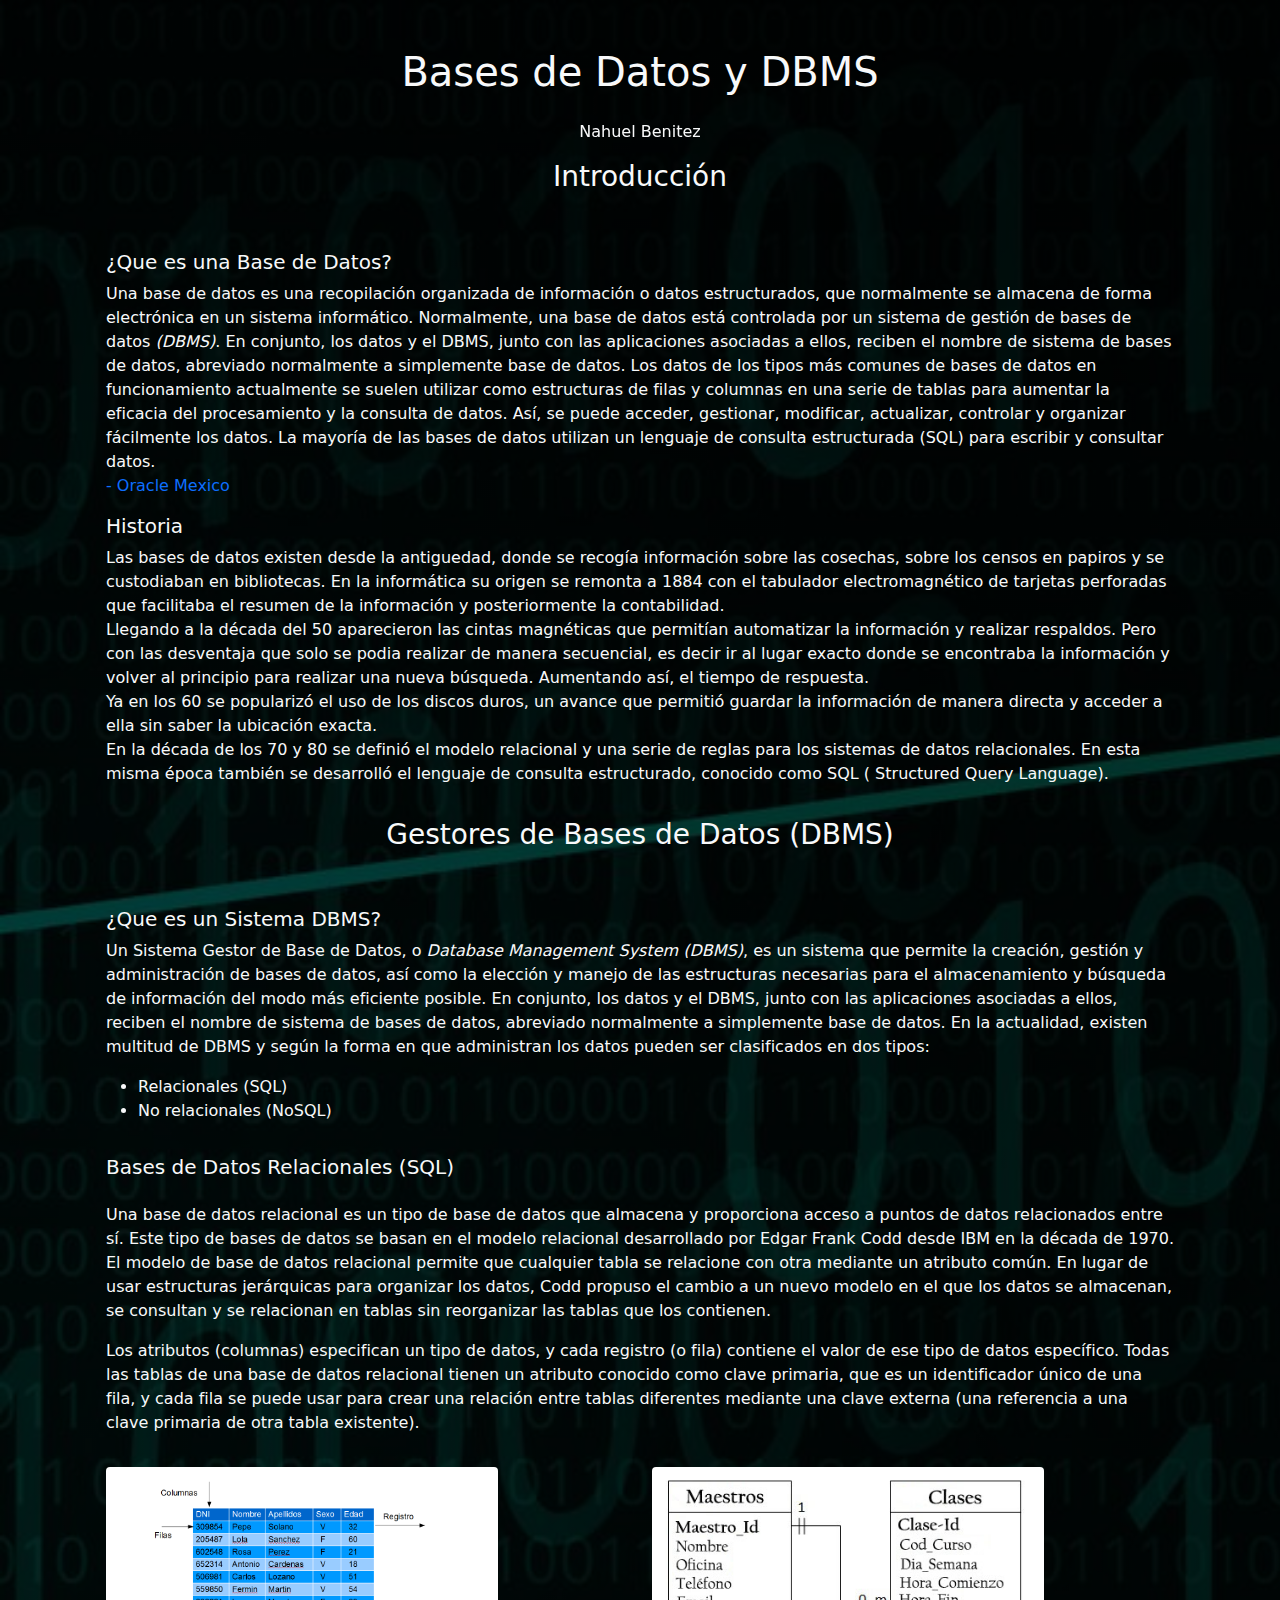
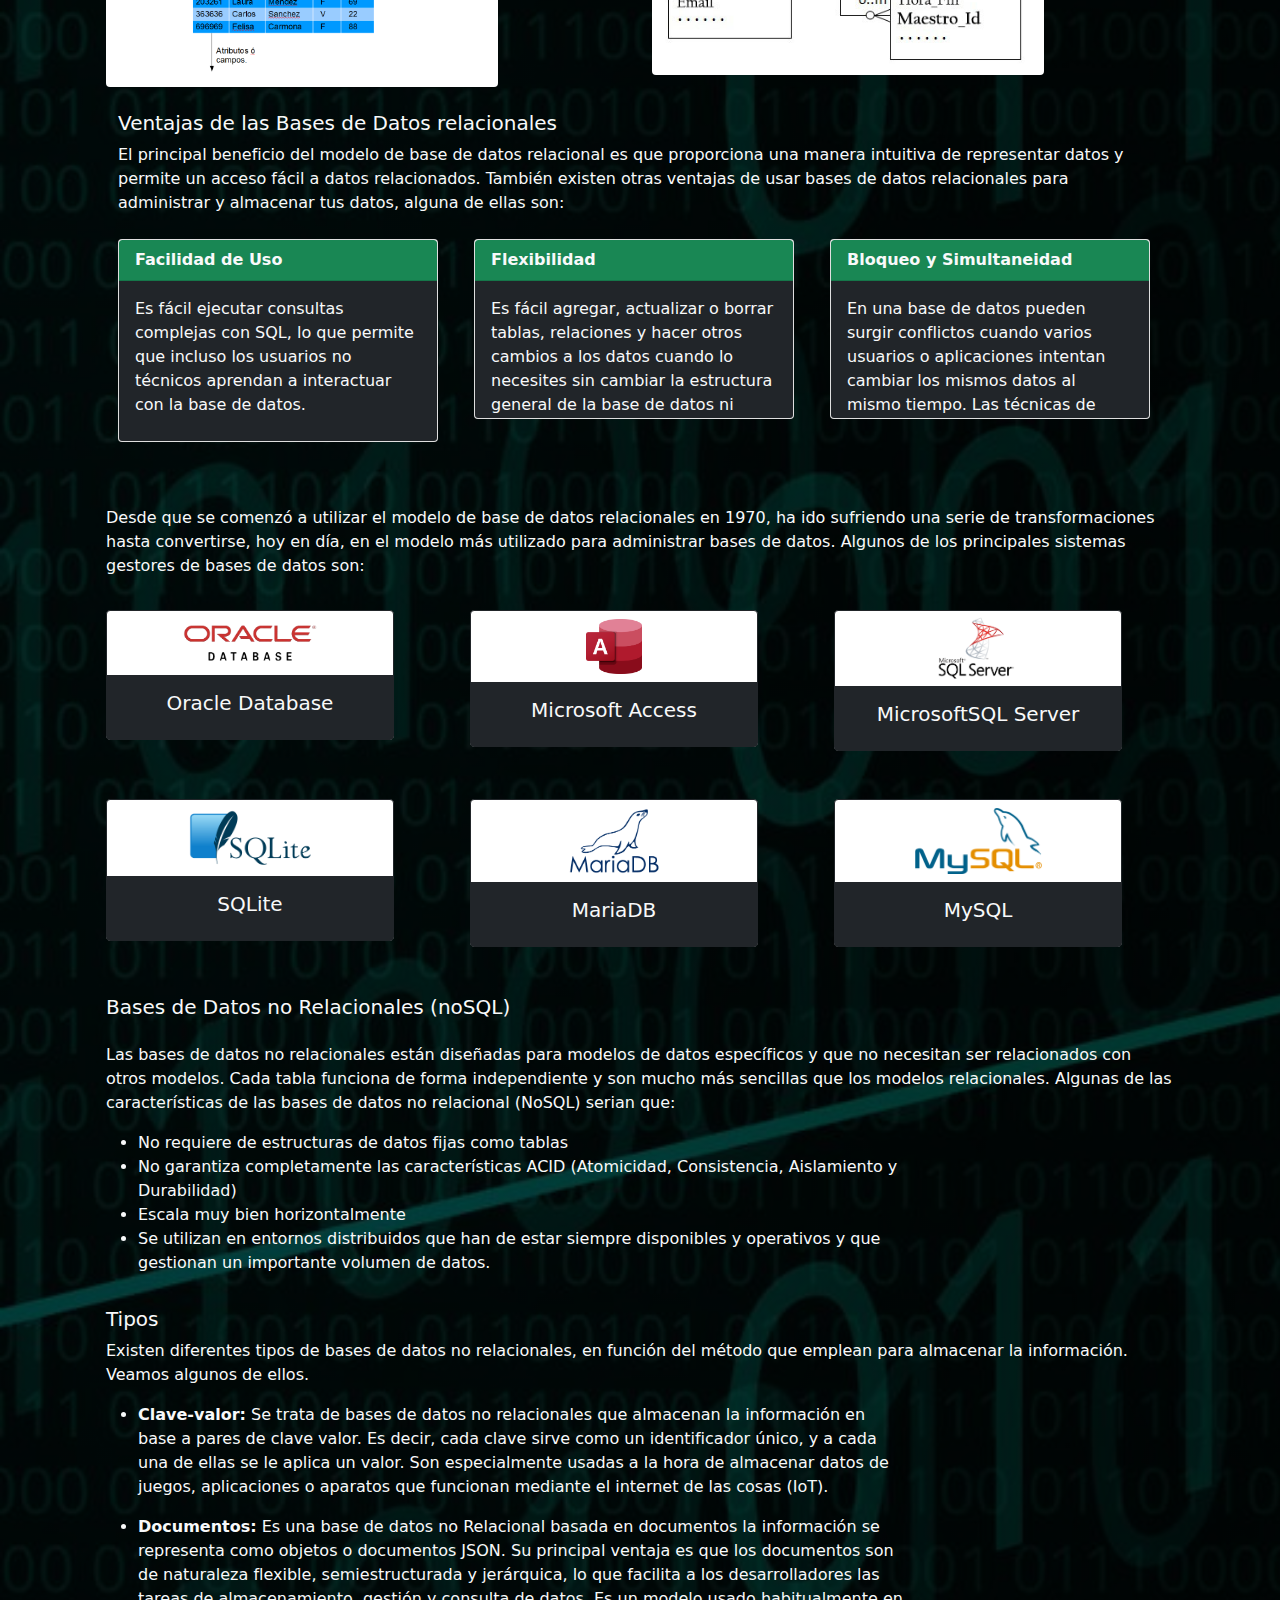
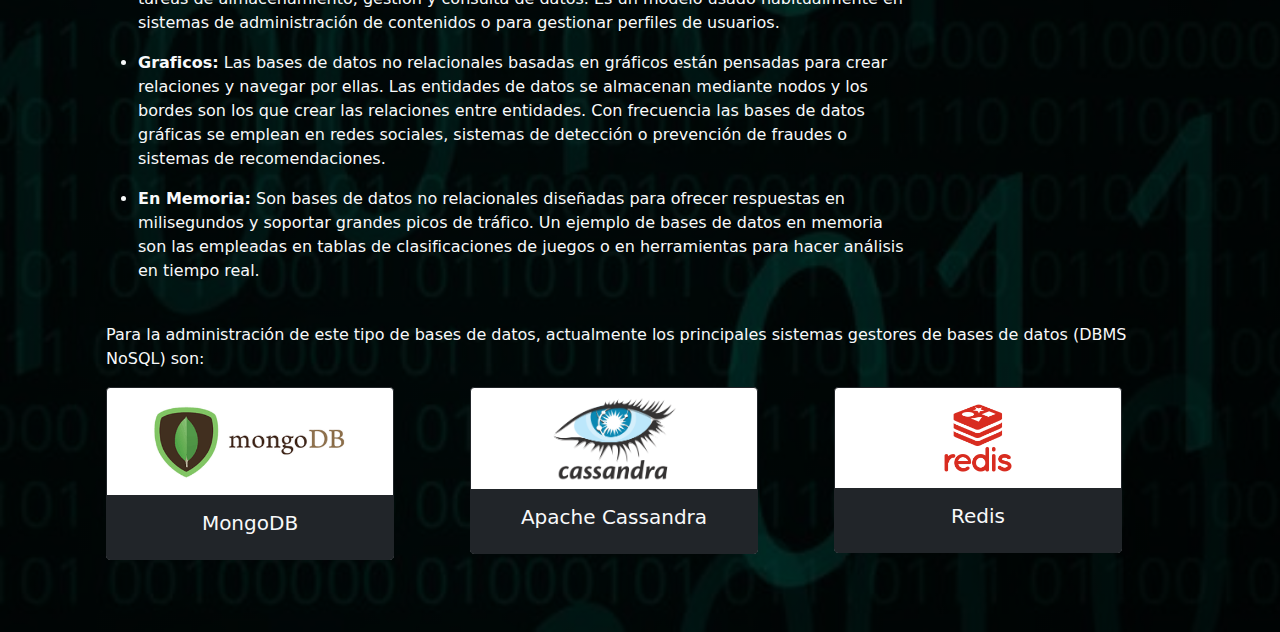
<file: index.html>
<!DOCTYPE html>
<html lang="es">

<head>
    <meta charset="UTF-8">
    <meta http-equiv="X-UA-Compatible" content="IE=edge">
    <meta name="viewport" content="width=device-width, initial-scale=1.0">
    <title>Bases de Datos y DBMS</title>
    <link rel="stylesheet" href="css/bootstrap.min.css">
    <link rel="stylesheet" href="css/bootstrap.min.css.map">
    <link rel="stylesheet" href="css/styles.css">
</head>
<style>
    body {
        background-image: linear-gradient(90deg, rgba(0,0,0,0.750), rgba(0,0,0,0.750)), url("images/fondo.jpg");
    }
</style>


<body>
    <div class="container">
        <div class="text-center mt-5 text-light pb-3">
            <h1>Bases de Datos y DBMS</h1>
        </div>

        <div id="carouselDeTexto" class="carousel slide" data-bs-ride="carousel" data-bs-interval="2500"> 
            <div class="carousel-inner">
                <div class="carousel-item active">
                    <p class="text-center text-light">
                        Nahuel Benitez
                    </p>
                </div>
                <div class="carousel-item">
                    <p class="text-center text-light">
                        Joaquín Fernández
                    </p>
                </div>
                <div class="carousel-item">
                    <p class="text-center text-light">Mario Ourthe - Cabalé</p>
                </div>
            </div>
    </div>
    

        <div class="container text-light text-center pb-4">
            <div class="pb-5">
                <h3>Introducción</h3>
            </div>

            <div class="container text-start">
                <h5>¿Que es una Base de Datos?</h5>
                <p>Una base de datos es una recopilación organizada de información o datos estructurados, que
                    normalmente se almacena de forma electrónica en un sistema informático.
                    Normalmente, una base de datos está controlada por un sistema de gestión de bases de datos <span
                        class="fst-italic">(DBMS)</span>.
                    En conjunto, los datos y el DBMS, junto con las aplicaciones asociadas a ellos, reciben el nombre de
                    sistema de bases de datos, abreviado normalmente a simplemente base de datos.
                    Los datos de los tipos más comunes de bases de datos en funcionamiento actualmente se suelen
                    utilizar como estructuras de filas y columnas en una serie de tablas para aumentar la eficacia del
                    procesamiento y la consulta de datos.
                    Así, se puede acceder, gestionar, modificar, actualizar, controlar y organizar fácilmente los datos.
                    La mayoría de las bases de datos utilizan un lenguaje de consulta estructurada (SQL) para escribir y
                    consultar datos.
                    <br>
                    <a href="https://www.oracle.com/mx/database/what-is-database/">- Oracle Mexico</a>
                </p>
                <h5>Historia</h5>
                <p>Las bases de datos existen desde la antiguedad, donde se recogía información sobre las cosechas, sobre los censos en papiros y se custodiaban en bibliotecas. En la informática su origen se remonta a 1884 con el tabulador electromagnético de tarjetas perforadas que facilitaba el resumen de la información y posteriormente la contabilidad. <br>
                    Llegando a la década del 50 aparecieron las cintas magnéticas que permitían automatizar la información y realizar respaldos. Pero con las desventaja que solo se podia realizar de manera secuencial, es decir ir al lugar exacto donde se encontraba la información y volver al principio para realizar una nueva búsqueda. Aumentando así, el tiempo de respuesta. <br>
                    Ya en los 60 se popularizó el uso de los discos duros, un avance que permitió guardar la información de manera directa y acceder a ella sin saber la ubicación exacta. <br>
                    En la década de los 70 y 80 se definió el modelo relacional y una serie de reglas para los sistemas de datos relacionales. En esta misma época también se desarrolló el lenguaje de consulta estructurado, conocido como SQL ( Structured Query Language).
                    
                </p>
            </div>

            <div class="pb-5 pt-3">
                <h3>Gestores de Bases de Datos (DBMS)</h3>
            </div>
            <div class="container text-start">
                <h5>¿Que es un Sistema DBMS?</h5>
                <p>Un Sistema Gestor de Base de Datos, o <span class="fst-italic">Database Management System (DBMS)</span>, es un sistema que permite la creación, gestión y
                    administración de bases de datos, así como la elección y manejo de las estructuras necesarias para
                    el almacenamiento y búsqueda de información del modo más eficiente posible.
                    En conjunto, los datos y el DBMS, junto con las aplicaciones asociadas a ellos, reciben el nombre de
                    sistema de bases de datos, abreviado normalmente a simplemente base de datos.
                    En la actualidad, existen multitud de DBMS y según la forma en que administran los datos pueden ser
                    clasificados en dos tipos:
                </p>
                <ul>
                    <li> Relacionales (SQL)</li>
                    <li>No relacionales (NoSQL)</li>
                </ul>

                <h5 class=" pt-3 pb-3">Bases de Datos Relacionales (SQL)</h5>
                <p>
                    Una base de datos relacional es un tipo de base de datos que almacena y proporciona acceso a puntos de datos relacionados entre sí. 
                    Este tipo de bases de datos se basan en el modelo relacional desarrollado por Edgar Frank Codd desde IBM en la década de 1970. 
                    El modelo de base de datos relacional permite que cualquier tabla se relacione con otra mediante un atributo común. 
                    En lugar de usar estructuras jerárquicas para organizar los datos, Codd propuso el cambio a un nuevo modelo en el que los datos se almacenan, se consultan y se relacionan en tablas sin reorganizar las tablas que los contienen.
                </p>
                
                <p>
                    Los atributos (columnas) especifican un tipo de datos, y cada registro (o fila) contiene el valor de ese tipo de datos específico. Todas las tablas de una base de datos relacional tienen un atributo conocido como clave primaria, que es un identificador único de una fila, y cada fila se puede usar para crear una relación entre tablas diferentes mediante una clave externa (una referencia a una clave primaria de otra tabla existente).
                </p>
                <div class="row">
                    <div class="col-lg-6 col-md-auto col-sm-12 pt-3 pb-4">
                        <img class="w-75 rounded" src="images/tabla.png" alt="Database Table">
                    </div>
                    <div class="col-lg-6 col-md-auto col-sm-12 pt-3 pb-4">
                        <img class="w-75 rounded" src="images/Modelo-relacional-de-base-de-datos.jpg" alt="Database Table">
                    </div>
                </div>
                    <div class="container">
                        <h5>Ventajas de las Bases de Datos relacionales</h5>
                        <p>
                            El principal beneficio del modelo de base de datos relacional es que proporciona una manera intuitiva de representar datos y permite un acceso fácil a datos relacionados.
                            También existen otras ventajas de usar bases de datos relacionales para administrar y almacenar tus datos, alguna de ellas son:
                        </p>
                        <div class="row pt-2">
                            <div  class="col-lg-4 col-md-auto col-sm-12 pb-5">
                                <div class="card overflow-auto mb-3" style="max-width: 20rem; max-height: 13rem;">
                                    <div class="card-header bg-success"><span class="fw-bold">Facilidad de Uso</span></div>
                                    <div class="card-body pb-4 bg-dark">
                                      <p class="card-text">Es fácil ejecutar consultas complejas con SQL, lo que permite que incluso los usuarios no técnicos aprendan a interactuar con la base de datos.</p>
                                    </div>                                  
                                </div>
                            </div>
                            <div  class="col-lg-4 col-md-auto col-sm-12 pb-5">
                                <div class="card overflow-auto mb-3" style="max-width: 20rem; max-height: 11.2rem;">
                                    <div class="card-header bg-success"><span class="fw-bold">Flexibilidad</span></div>
                                    <div class="card-body bg-dark">
                                      <p class="card-text">Es fácil agregar, actualizar o borrar tablas, relaciones y hacer otros cambios a los datos cuando lo necesites sin cambiar la estructura general de la base de datos ni afectar las aplicaciones existentes</p>
                                      <a class="quotesize" href="https://cloud.google.com/learn/what-is-a-relational-database?hl=es-419">Google Cloud - What is a relational database</a>
                                    </div>                                  
                                </div>
                            </div>
                            <div  class="col-lg-4 col-md-auto col-sm-12 pb-5">
                                <div class="card overflow-auto mb-3" style="max-width: 20rem; max-height: 11.2rem;">
                                    <div class="card-header bg-success"><span class="fw-bold">Bloqueo y Simultaneidad</span></div>
                                    <div class="card-body bg-dark">
                                      <p class="card-text">En una base de datos pueden surgir conflictos cuando varios usuarios o aplicaciones intentan cambiar los mismos datos al mismo tiempo. Las técnicas de bloqueo y concurrencia reducen la posibilidad de conflictos y mantienen la integridad de los datos.
                                                            El bloqueo evita que otros usuarios y aplicaciones accedan a los datos mientras se están actualizando.</p>
                                        <a class="quotesize" href="https://www.oracle.com/ar/database/what-is-a-relational-database/">Oracle Database</a>                    
                                    </div>                                  
                                </div>
                            </div>
                        </div>
                            
                    </div>
                    <p class="pb-3">
                        Desde que se comenzó a utilizar el modelo de base de datos relacionales en 1970, ha ido sufriendo una serie de transformaciones hasta convertirse, hoy en día, en el modelo más utilizado para administrar bases de datos.
                        Algunos de los principales sistemas gestores de bases de datos son:
                    </p>

                <div>
                    <div class="row">
                        <div id class="col-lg-4 col-md-auto col-sm-12 pb-5">
                            <div id="oracledb" class="card border border-dark" style="width: 18rem;">
                                <img src="images/oracledb.png" class="card-img-top" alt="...">
                                <div class="card-body bg-dark text-light text-center">
                                    <h5>Oracle Database</h5>
                                </div>
                            </div>
                        </div>
                        <div  class="col-lg-4 col-md-auto col-sm-12 pb-5">
                            <div id="access" class="card border border-dark" style="width: 18rem;">
                                <img id="access" src="images/microsoft-access.png"
                                    class="card-img-top w-25 p-2 align-self-center" alt="...">
                                <div class="card-body bg-dark text-light text-center">
                                    <h5>Microsoft Access</h5>
                                </div>
                            </div>
                        </div>
                        <div  class="col-lg-4 col-md-auto col-sm-12 pb-5">
                            <div id="mcsqlsv" class="card border border-dark" style="width: 18rem;">
                                <img src="images/microsoft-sql-server.png"
                                    class=" sqlserver card-img-top  align-self-center" alt="...">
                                <div class="card-body bg-dark text-light text-center">
                                    <h5>MicrosoftSQL Server</h5>
                                </div>
                            </div>
                        </div>
                        <div  class="col-lg-4 col-md-auto col-sm-12 pb-5">
                            <div id="sqlite" class="card border border-dark" style="width: 18rem;">
                                <img src="images/sqlite.png" class="card-img-top w-50 p-2 align-self-center" alt="...">
                                <div class="card-body bg-dark text-light text-center">
                                    <h5>SQLite</h5>
                                </div>
                            </div>
                        </div>
                        <div  class="col-lg-4 col-md-auto col-sm-12 pb-5">
                            <div id="mariadb" class="card border border-dark" style="width: 18rem;">
                                <img src="images/mariadb.png" class="card-img-top w-50 align-self-center p-2" alt="...">
                                <div class="card-body bg-dark text-light text-center">
                                    <h5>MariaDB</h5>
                                </div>
                            </div>
                        </div>
                        <div  class="col-lg-4 col-md-auto col-sm-12 pb-5">
                            <div id="mysql" class="card border border-dark" style="width: 18rem;">
                                <img src="images/mySQL.png" class="card-img-top p-2 w-50 align-self-center" alt="...">
                                <div class="card-body bg-dark text-light text-center">
                                    <h5>MySQL</h5>
                                </div>
                            </div>
                        </div>
                    </div>
                </div>
                    <h5 class="pb-3">Bases de Datos no Relacionales (noSQL)</h5>
                    <p>
                        Las bases de datos no relacionales están diseñadas para modelos de datos específicos y que no necesitan ser relacionados con otros modelos. Cada tabla funciona de forma independiente y son mucho más sencillas que los modelos relacionales.
                        Algunas de las características de las bases de datos no relacional (NoSQL) serian que:
                    </p>
                    <div class="w-75 pb-3">
                        <ul>
                            <li>No requiere de estructuras de datos fijas como tablas</li>
                            <li>No garantiza completamente las características ACID (Atomicidad, Consistencia, Aislamiento y Durabilidad)</li>
                            <li>Escala muy bien horizontalmente</li>
                            <li>Se utilizan en entornos distribuidos que han de estar siempre disponibles y operativos y que gestionan un importante volumen de datos.</li>
                        </ul>
                    </div>
                    <h5>Tipos</h5>
                    <p>Existen diferentes tipos de bases de datos no relacionales, en función del método que emplean para almacenar la información. Veamos algunos de ellos.</p>
                    <div class="w-75 pb-4">
                        <ul>
                            <li><p><span class="fw-bold">Clave-valor:</span> Se trata de bases de datos no relacionales que almacenan la información en base a pares de clave valor. Es decir, cada clave sirve como un identificador único, y a cada una de ellas se le aplica un valor. Son especialmente usadas a la hora de almacenar datos de juegos, aplicaciones o aparatos que funcionan mediante el internet de las cosas (IoT).</p></li>
                            <li><p><span class="fw-bold">Documentos:</span> Es una base de datos no Relacional basada en documentos la información se representa como objetos o documentos JSON. Su principal ventaja es que los documentos son de naturaleza flexible, semiestructurada y jerárquica, lo que facilita a los desarrolladores las tareas de almacenamiento, gestión y consulta de datos. Es un modelo usado habitualmente en sistemas de administración de contenidos o para gestionar perfiles de usuarios.</p></li>
                            <li><p><span class="fw-bold">Graficos:</span> Las bases de datos no relacionales basadas en gráficos están pensadas para crear relaciones y navegar por ellas. Las entidades de datos se almacenan mediante nodos y los bordes son los que crear las relaciones entre entidades. Con frecuencia las bases de datos gráficas se emplean en redes sociales, sistemas de detección o prevención de fraudes o sistemas de recomendaciones.</p></li>
                            <li><p><span class="fw-bold">En Memoria:</span> Son bases de datos no relacionales diseñadas para ofrecer respuestas en milisegundos y soportar grandes picos de tráfico. Un ejemplo de bases de datos en memoria son las empleadas en tablas de clasificaciones de juegos o en herramientas para hacer análisis en tiempo real.</p></li>
                        </ul>
                    </div>
                    
                    <p>Para la administración de este tipo de bases de datos, actualmente los principales sistemas gestores de bases de datos (DBMS NoSQL) son:</p>
                    <div class="row">
                        <div id class="col-lg-4 col-md-auto col-sm-12 pb-5">
                            <div id="oracledb" class="card border border-dark" style="width: 18rem;">
                                <img src="images/mongodb.png" class="card-img-top w-75 align-self-center" alt="...">
                                <div class="card-body bg-dark text-light text-center">
                                    <h5>MongoDB</h5>
                                </div>
                            </div>
                        </div>
                        <div  class="col-lg-4 col-md-auto col-sm-12 pb-5">
                            <div id="access" class="card border border-dark" style="width: 18rem;">
                                <img id="access" src="images/cassandradb.png"
                                    class="card-img-top w-50 p-2 align-self-center" alt="...">
                                <div class="card-body bg-dark text-light text-center">
                                    <h5>Apache Cassandra</h5>
                                </div>
                            </div>
                        </div>
                        <div  class="col-lg-4 col-md-auto col-sm-12 pb-5">
                            <div id="mcsqlsv" class="card border border-dark" style="width: 18rem;">
                                <img src="images/redis.webp"
                                    class=" sqlserver card-img-top  align-self-center p-3" alt="...">
                                <div class="card-body bg-dark text-light text-center">
                                    <h5>Redis</h5>
                                </div>
                            </div>
                        </div>
                    </div>
            </div>
        </div>
  <script src="js/script.js"></script>
  <script src="js/bootstrap.bundle.min.js"></script>
  <script src="js/bootstrap.bundle.min.js.map"></script>
  
</body>
</html>
</file>
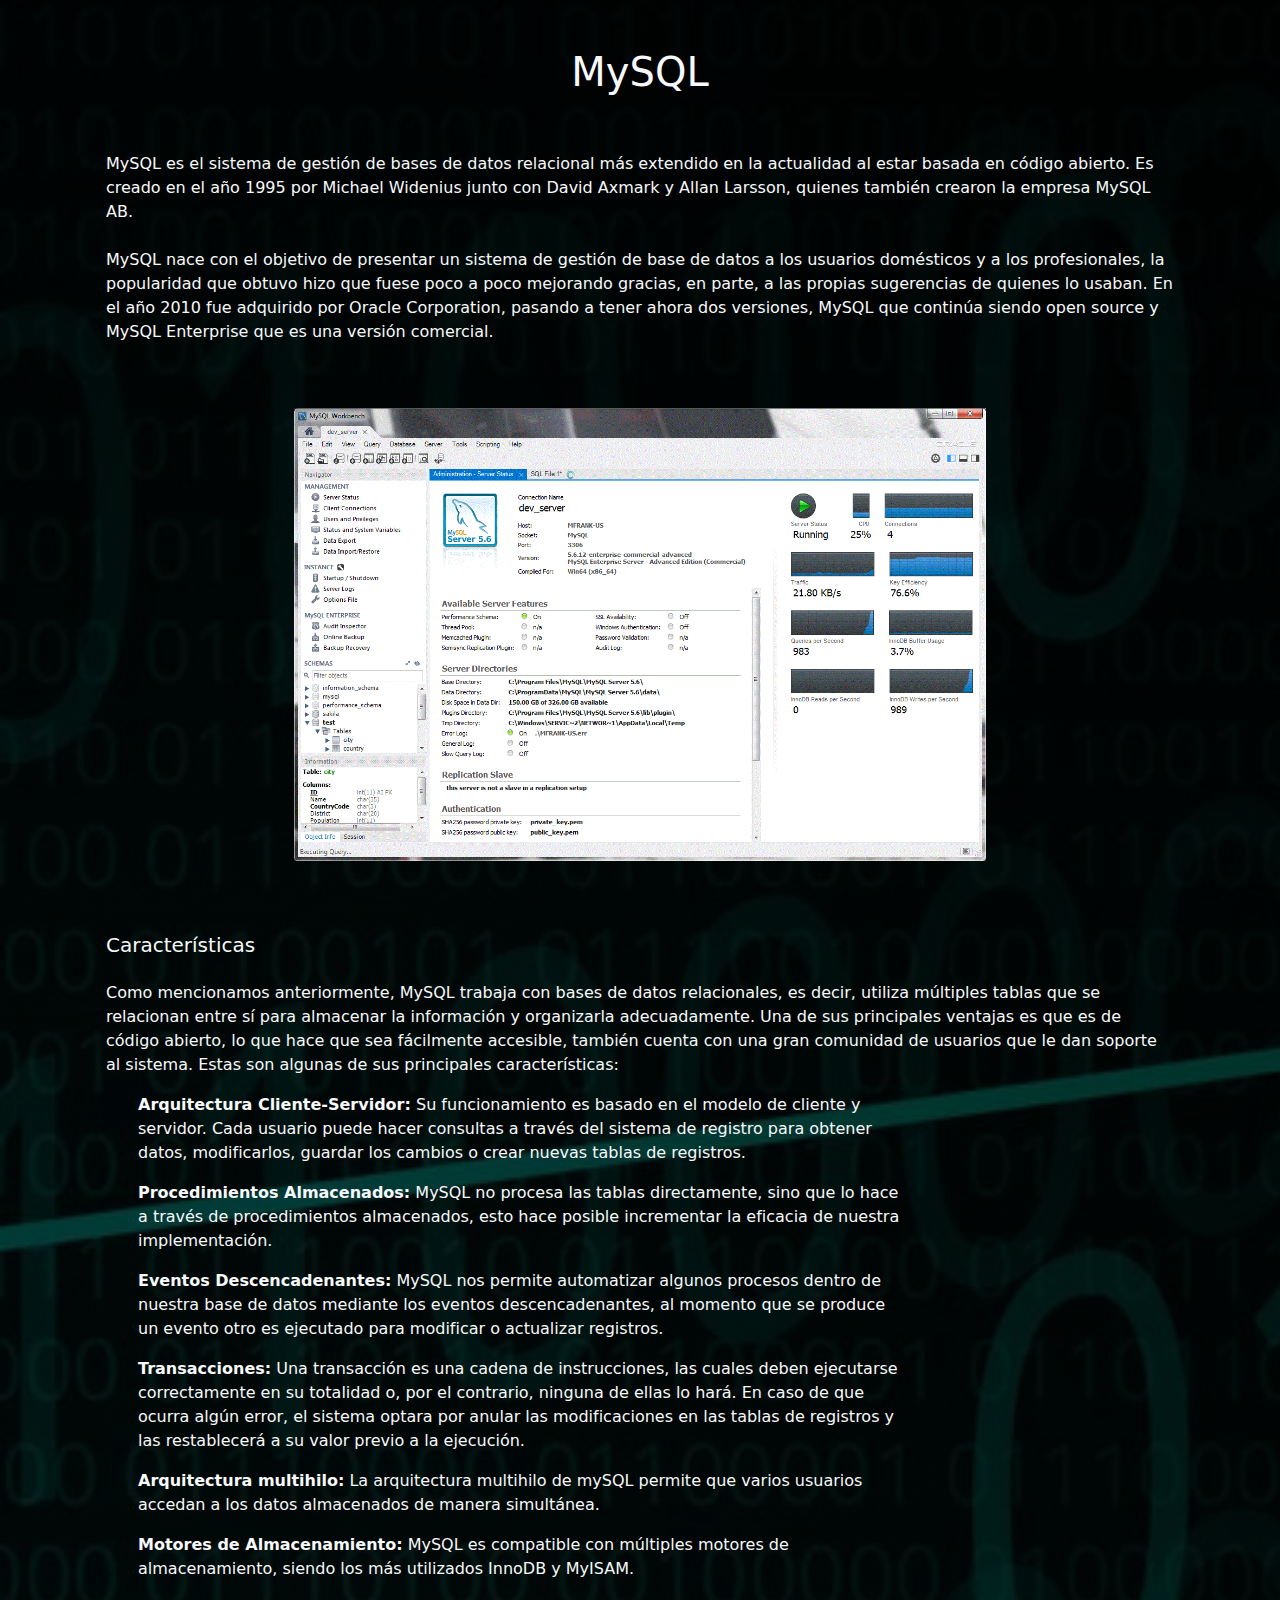
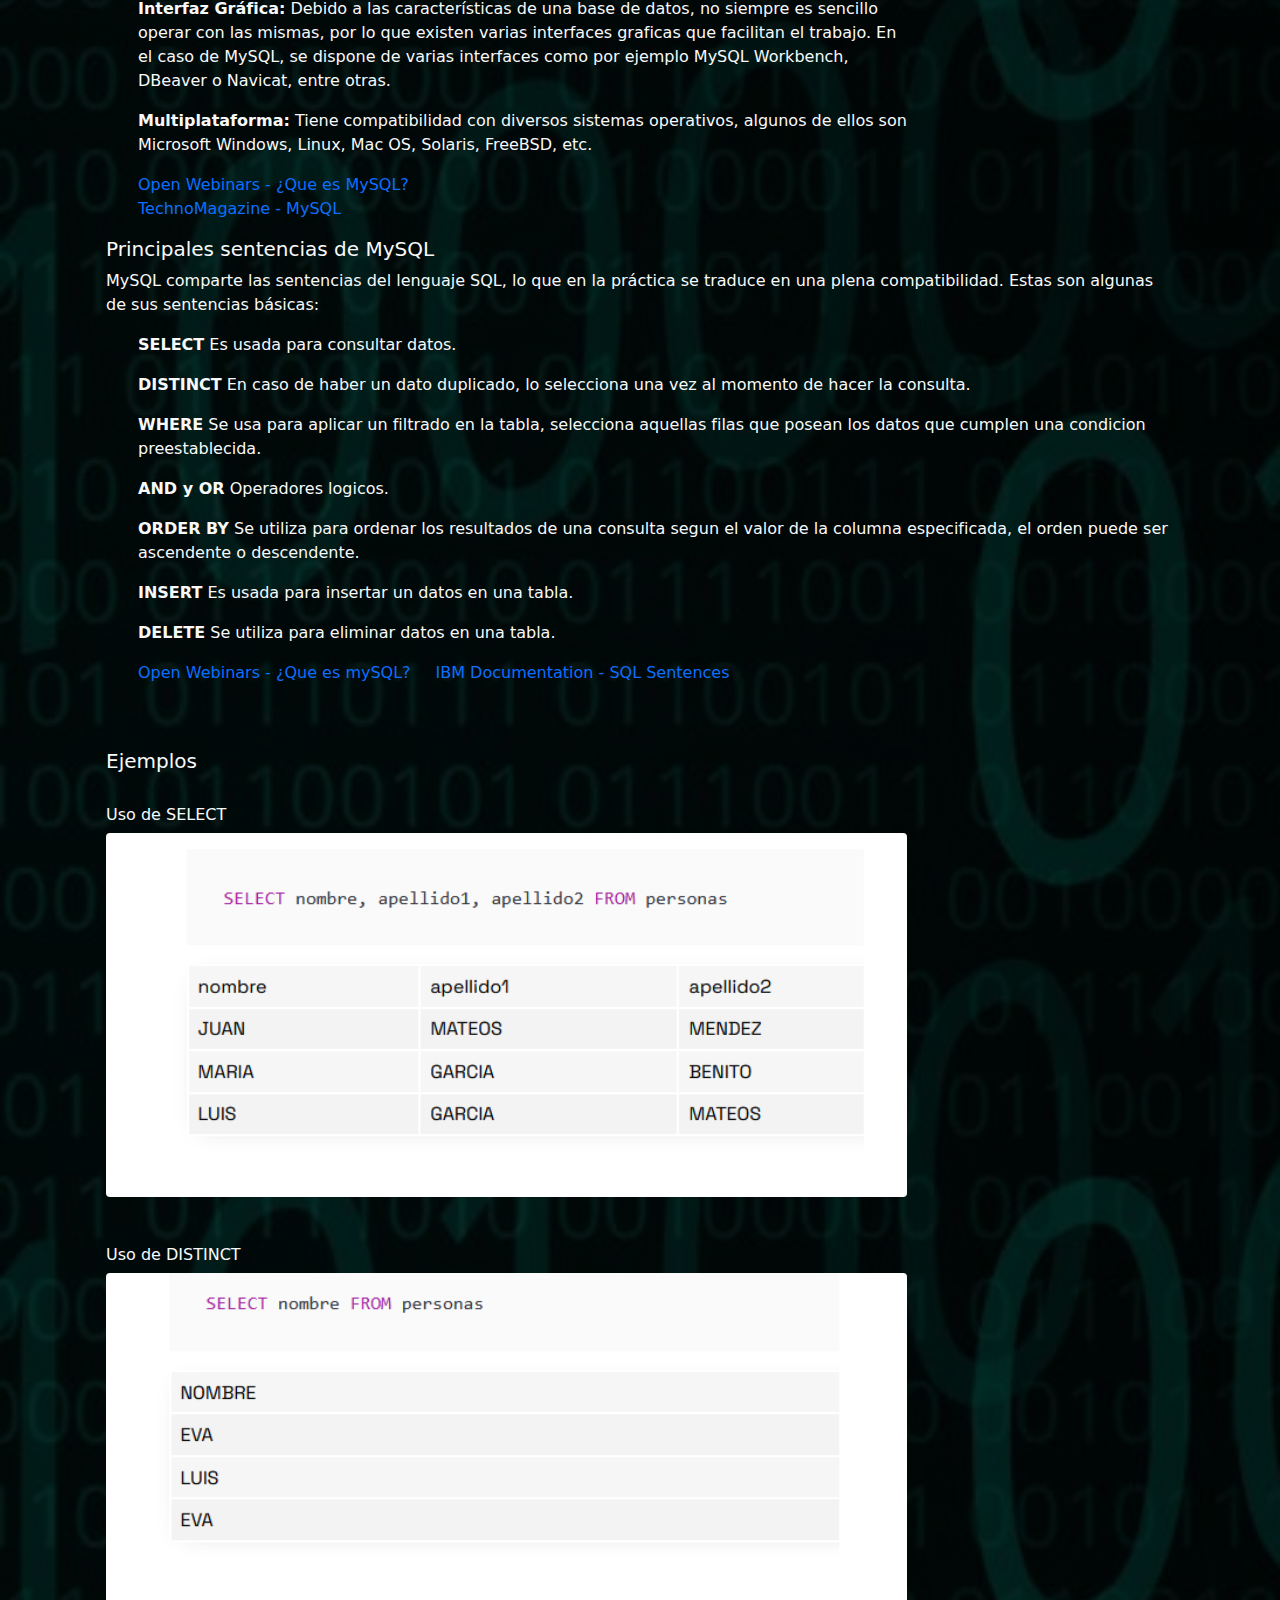
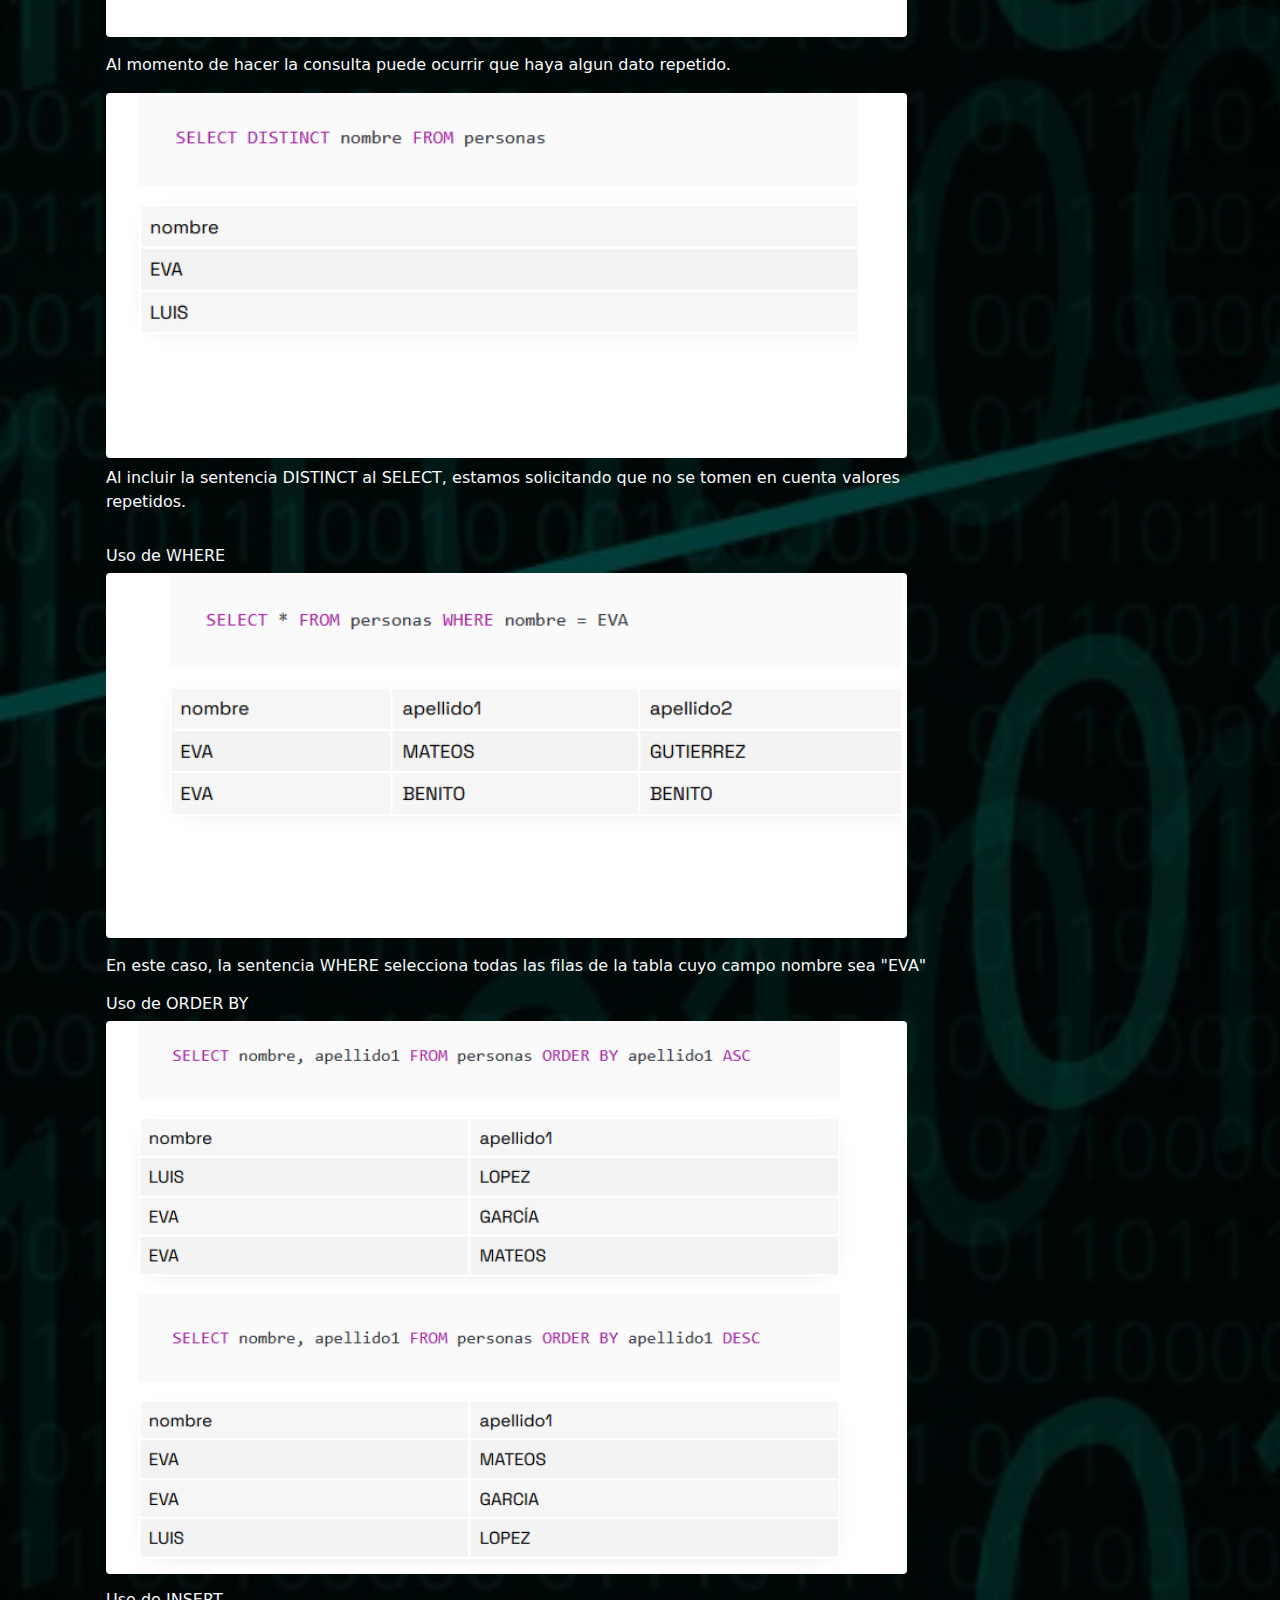
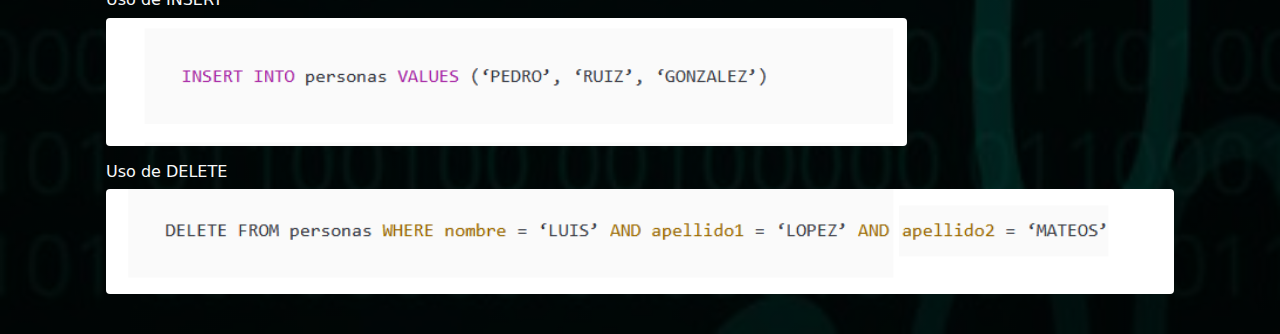
<file: mysql.html>
<!DOCTYPE html>
<html lang="es">

<head>
    <meta charset="UTF-8">
    <meta http-equiv="X-UA-Compatible" content="IE=edge">
    <meta name="viewport" content="width=device-width, initial-scale=1.0">
    <title>MySQL</title>
    <link rel="stylesheet" href="css/bootstrap.min.css">
    <link rel="stylesheet" href="css/bootstrap.min.css.map">
    <link rel="stylesheet" href="css/styles.css">
</head>
<style>
    body {
        background-image: linear-gradient(90deg, rgba(0,0,0,0.750), rgba(0,0,0,0.750)), url("images/fondo.jpg");
    }
    
</style>


<body>
    <div class="container">
        <div class="text-center mt-5 text-light pb-5">
            <h1>MySQL</h1>
        </div>

        <div class="container text-light text-center pb-4">
         

            <div class="container text-start pb-5">
               <p>
                MySQL es el sistema de gestión de bases de datos relacional más extendido en la actualidad al estar basada en código abierto. 
                Es creado en el año 1995 por Michael Widenius junto con David Axmark y Allan Larsson, quienes también crearon la empresa MySQL AB.
                <br>
                <br>
                 MySQL nace con el objetivo de presentar un sistema de gestión de base de datos a los usuarios domésticos y a los profesionales,
                la popularidad que obtuvo hizo que fuese poco a poco mejorando gracias, en parte, a las propias sugerencias de quienes lo usaban.
                En el año 2010 fue adquirido por Oracle Corporation, pasando a tener ahora dos versiones, MySQL que continúa siendo open source y 
                MySQL Enterprise que es una versión comercial.
                </p>
            </div>
            <div class="container w-75 pb-5">
                <img class="sqlimg" src="images/MySQL_Workbench_Mainscreen_Windows.gif">
            </div>

            <div class="container text-start pt-4">
                <h5 class="pb-3">Características</h5>
                <p> 
                    Como mencionamos anteriormente, MySQL trabaja con bases de datos relacionales, es decir, utiliza múltiples tablas
                    que se relacionan entre sí para almacenar la información y organizarla adecuadamente.

                    Una de sus principales ventajas es que es de código abierto, lo que hace que sea fácilmente accesible, también cuenta con
                    una gran comunidad de usuarios que le dan soporte al sistema. Estas son algunas de sus principales características:

                </p>
                <div class="w-75">
                <ul class="list">
                    <li>
                        <p><span class="fw-bold"> Arquitectura Cliente-Servidor:</span> Su funcionamiento es basado en el modelo de cliente y servidor.
                        Cada usuario puede hacer consultas a través del sistema de registro para obtener datos, modificarlos, guardar los cambios o crear nuevas tablas de registros.</p>
                    </li>
                    <li>
                        <p><span class="fw-bold">Procedimientos Almacenados:</span> MySQL no procesa las tablas directamente, sino que lo hace a través de procedimientos almacenados, esto hace posible incrementar la eficacia de nuestra implementación.</p>
                    </li>
                    <li>
                        <p><span class="fw-bold">Eventos Descencadenantes:</span> MySQL nos permite automatizar algunos procesos dentro de nuestra base de datos mediante los eventos descencadenantes,
                                                 al momento que se produce un evento otro es ejecutado para modificar o actualizar registros.</p>
                    </li>
                    <li>
                        <p><span class="fw-bold">Transacciones:</span> Una transacción es una cadena de instrucciones, las cuales deben ejecutarse correctamente en su totalidad o, por el contrario, ninguna de ellas lo hará. 
                                                 En caso de que ocurra algún error, el sistema optara por anular las modificaciones en las tablas de registros y las restablecerá a su valor previo a la ejecución.</p>
                    </li>
                    <li>
                        <p><span class="fw-bold">Arquitectura multihilo:</span> La arquitectura multihilo de mySQL permite que varios usuarios accedan a los datos almacenados de manera simultánea.</p>
                    </li>
                    <li>
                        <p><span class="fw-bold">Motores de Almacenamiento:</span> MySQL es compatible con múltiples motores de almacenamiento, siendo los más utilizados InnoDB y MyISAM.</p>
                    </li>
                    <li>
                        <p><span class="fw-bold">Interfaz Gráfica:</span> Debido a las características de una base de datos, no siempre es sencillo operar con las mismas, por lo que existen varias interfaces graficas
                                                 que facilitan el trabajo. En el caso de MySQL, se dispone de varias interfaces como por ejemplo MySQL Workbench, DBeaver o Navicat, entre otras.</p>
                    </li>
                    <li>
                        <p><span class="fw-bold"> Multiplataforma:</span> Tiene compatibilidad con diversos sistemas operativos, algunos de ellos son Microsoft Windows, Linux, Mac OS, Solaris, FreeBSD, etc.</p>
                    </li>
                    <a href="https://openwebinars.net/blog/que-es-mysql/">Open Webinars - ¿Que es MySQL?</a> <br> <a href="https://tecnomagazine.net/mysql/">TechnoMagazine - MySQL</a>
                </ul>

                </div>
                    <h5>Principales sentencias de MySQL</h5>
                    <p>MySQL comparte las sentencias del lenguaje SQL, lo que en la práctica se traduce en una plena compatibilidad. Estas son algunas de sus sentencias básicas:</p>
                    <ul class="list">
                        <li><p><span class="fw-bold">SELECT</span> Es usada para consultar datos.</p></li>
                        <li><p><span class="fw-bold">DISTINCT</span> En caso de haber un dato duplicado, lo selecciona una vez al momento de hacer la consulta.</p></li>
                        <li><p><span class="fw-bold">WHERE</span> Se usa para aplicar un filtrado en la tabla, selecciona aquellas filas que posean los datos que cumplen una condicion preestablecida.</p></li>
                        <li><p><span class="fw-bold">AND y OR</span> Operadores logicos.</p></li>
                        <li><p><span class="fw-bold"> ORDER BY</span> Se utiliza para ordenar los resultados de una consulta segun el valor de la columna especificada, el orden puede ser ascendente o descendente.</p></li>
                        <li><p><span class="fw-bold">INSERT</span> Es usada para insertar un datos en una tabla.</p></li>
                        <li><p><span class="fw-bold">DELETE</span> Se utiliza para eliminar datos en una tabla.</p></li>
                        <li><a href="https://openwebinars.net/blog/que-es-mysql/">Open Webinars - ¿Que es mySQL?</a><span class="transparent">"  "</span>  <a href="https://www.ibm.com/docs/es/qmf/11.2?topic=ri-basic-sql-statements-functions-used-in-qmf-queries">IBM Documentation - SQL Sentences</a></li>
                    </ul>
                    
                    <div class="pt-5">
                        <h5 class="pb-4">Ejemplos</h5>
                        <div class="row">
                            <div class="col-lg-12 col-md-auto col-sm-12">
                                <h6>Uso de SELECT</h6>
                                <div class="pb-5 w-75">
                                    <img class="rounded w-100" src="images/example1.png" alt="">
                                </div>
                            </div>

                            <div class="col-lg-12 col-md-auto col-sm-12">
                                <h6>Uso de DISTINCT</h6>
                                <div class="pb-3 w-75">
                                    <img class="rounded w-100" src="images/example2.png" alt="">
                                </div>
                                <p>Al momento de hacer la consulta puede ocurrir que haya algun dato repetido.</p>
                                <div class="pb-3 w-75">
                                    <img class="rounded w-100" src="images/example2.5.png" alt="">
                                    <p class="pt-2">Al incluir la sentencia DISTINCT al SELECT, estamos solicitando que no se tomen en cuenta valores repetidos.</p>
                                </div>
                            </div>
                            <div class="col-lg-12 col-md-auto col-sm-12">
                                <h6>Uso de WHERE</h6>
                                <div class="pb-3 w-75">
                                    <img class="rounded w-100" src="images/example3.png" alt="">
                                </div>
                                <p>En este caso, la sentencia WHERE selecciona todas las filas de la tabla cuyo campo nombre sea "EVA"</p>
                            </div>
                            <div class="col-lg-12 col-md-auto col-sm-12">
                                <h6>Uso de ORDER BY</h6>
                                <div class="pb-3 w-75">
                                    <img class="rounded w-100" src="images/example4.png" alt="">
                                </div>
                            </div>
                            <div class="col-lg-12 col-md-auto col-sm-12">
                                <h6>Uso de INSERT</h6>
                                <div class="pb-3 w-75">
                                    <img class="rounded w-100" src="images/example5.png" alt="">
                                </div>
                            </div>
                            <div class="col-lg-12 col-md-auto col-sm-12">
                                <h6>Uso de DELETE</h6>
                                <div class="pb-3 w-100">
                                    <img class="rounded w-100" src="images/example6.png" alt="">
                                </div>
                            </div>
                        </div>
                    </div>

            </div>
  <script src="js/script.js"></script>
  <script src="js/bootstrap.bundle.min.js"></script>
  <script src="js/bootstrap.bundle.min.js.map"></script>
  
</body>
</html>
</file>
<file: css/styles.css>
body {
   
    background-size: cover;
    background-repeat: no-repeat;
}

a {
    text-decoration: none;
}

.sqlserver {
    width: 35%;
}

.list {
    list-style: none;
}
.sqlimg {
    width: 87%;
}
.transparent {
    color: rgba(255, 228, 196, 0);
}
.quotesize {
    font-size: 0.85rem;
}
</file>
